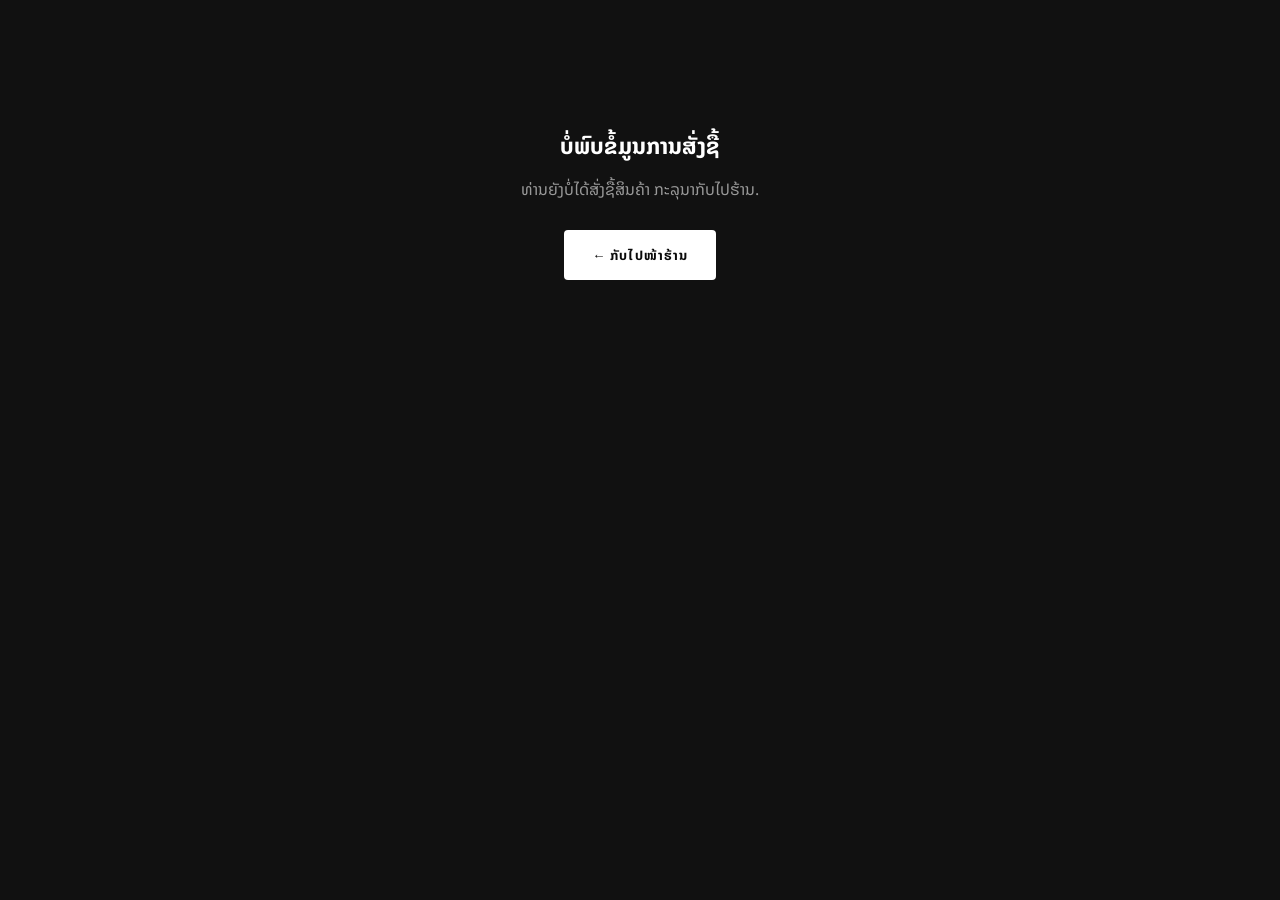
<file: receipt.html>
<!DOCTYPE html>
<html lang="en">
<head>
  <meta charset="UTF-8"/>
  <meta name="viewport" content="width=device-width, initial-scale=1.0"/>
  <title>Order Receipt — Lens Studio</title>
  <link href="https://fonts.googleapis.com/css2?family=Noto+Sans+Lao:wght@300;400;600;700;900&display=swap" rel="stylesheet"/>
  <style>
    @import url('https://fonts.googleapis.com/css2?family=Noto+Sans+Lao:wght@300;400;600;700;900&display=swap');

    :root {
      --black:   #0a0a0a;
      --gray-900:#111111;
      --gray-800:#1a1a1a;
      --gray-700:#2a2a2a;
      --gray-600:#3d3d3d;
      --gray-500:#6b6b6b;
      --gray-400:#999999;
      --gray-300:#c4c4c4;
      --gray-200:#e0e0e0;
      --gray-100:#f4f4f4;
      --white:   #ffffff;
      --gold:    #c9a96e;
      --font: 'Noto Sans Lao', sans-serif;
      --radius: 4px;
      --radius-lg: 8px;
    }

    *, *::before, *::after { box-sizing: border-box; margin: 0; padding: 0; }
    html { scroll-behavior: smooth; }

    body {
      font-family: var(--font);
      background: var(--gray-900);
      color: var(--white);
      min-height: 100vh;
      display: flex; flex-direction: column; align-items: center; justify-content: flex-start;
      padding: 48px 24px;
    }

    /* ---- RECEIPT WRAPPER ---- */
    .receipt-wrapper {
      width: 100%; max-width: 680px;
    }

    /* ---- BACK LINK ---- */
    .back-link {
      display: inline-flex; align-items: center; gap: 8px;
      color: var(--gray-400); font-size: 0.8rem; font-weight: 600;
      letter-spacing: 0.1em; text-transform: uppercase;
      text-decoration: none; margin-bottom: 32px;
      transition: color 0.2s;
    }
    .back-link:hover { color: var(--white); }

    /* ---- RECEIPT CARD ---- */
    .receipt-card {
      background: var(--gray-800);
      border: 1px solid var(--gray-700);
      border-radius: var(--radius-lg);
      overflow: hidden;
    }

    /* Receipt Header */
    .receipt-header {
      background: var(--black);
      padding: 36px 40px;
      border-bottom: 1px solid var(--gray-700);
      display: flex; align-items: flex-start; justify-content: space-between;
      gap: 24px;
    }
    .brand {
      display: flex; align-items: center; gap: 10px;
      font-weight: 900; font-size: 1rem; letter-spacing: 0.18em;
      color: var(--white);
    }
    .brand-icon { color: var(--gold); font-size: 1.2rem; }
    .receipt-meta { text-align: right; }
    .receipt-label {
      font-size: 0.65rem; letter-spacing: 0.2em; font-weight: 700;
      color: var(--gold); text-transform: uppercase; margin-bottom: 4px;
    }
    .receipt-id {
      font-size: 1rem; font-weight: 900; color: var(--white); margin-bottom: 4px;
    }
    .receipt-date { font-size: 0.8rem; color: var(--gray-400); }

    /* Success Banner */
    .success-banner {
      background: linear-gradient(135deg, #1a2a1a, #0d1f0d);
      border-bottom: 1px solid #2a4a2a;
      padding: 20px 40px;
      display: flex; align-items: center; gap: 14px;
    }
    .success-icon {
      width: 36px; height: 36px; border-radius: 50%;
      background: #2d5a2d; display: flex; align-items: center; justify-content: center;
      font-size: 1rem; flex-shrink: 0;
    }
    .success-text h3 { font-size: 0.9rem; font-weight: 800; color: #7ecf7e; margin-bottom: 2px; }
    .success-text p { font-size: 0.78rem; color: #5a9a5a; }

    /* Receipt Body */
    .receipt-body { padding: 36px 40px; }

    /* Customer Info */
    .section-title {
      font-size: 0.68rem; letter-spacing: 0.18em; font-weight: 700;
      color: var(--gold); text-transform: uppercase; margin-bottom: 16px;
      display: flex; align-items: center; gap: 8px;
    }
    .section-title::after {
      content: ''; flex: 1; height: 1px; background: var(--gray-700);
    }
    .customer-grid {
      display: grid; grid-template-columns: 1fr 1fr; gap: 16px;
      margin-bottom: 36px;
    }
    .info-field label {
      display: block; font-size: 0.65rem; letter-spacing: 0.14em;
      font-weight: 700; color: var(--gray-500); text-transform: uppercase; margin-bottom: 4px;
    }
    .info-field p {
      font-size: 0.9rem; font-weight: 600; color: var(--white); line-height: 1.5;
    }
    .info-field.full { grid-column: 1 / -1; }

    /* Items Table */
    .items-table { width: 100%; border-collapse: collapse; margin-bottom: 0; }
    .items-table thead tr {
      border-bottom: 1px solid var(--gray-700);
    }
    .items-table th {
      font-size: 0.65rem; letter-spacing: 0.14em; font-weight: 700;
      color: var(--gray-500); text-transform: uppercase;
      padding: 0 0 12px; text-align: left;
    }
    .items-table th:last-child { text-align: right; }
    .items-table td {
      padding: 14px 0; border-bottom: 1px solid var(--gray-800);
      vertical-align: top;
    }
    .items-table td:last-child { text-align: right; font-weight: 700; }
    .item-thumb {
      width: 44px; height: 44px; border-radius: var(--radius);
      object-fit: cover; background: var(--gray-700);
    }
    .item-name { font-size: 0.88rem; font-weight: 700; margin-bottom: 2px; }
    .item-cat { font-size: 0.73rem; color: var(--gray-400); }
    .item-qty { font-size: 0.8rem; color: var(--gray-400); }
    .item-price { font-size: 0.95rem; color: var(--white); }

    /* Total */
    .receipt-total-section {
      margin-top: 20px; padding-top: 20px;
      border-top: 1px solid var(--gray-700);
    }
    .total-row {
      display: flex; justify-content: space-between; align-items: center;
      padding: 6px 0; font-size: 0.85rem; color: var(--gray-400);
    }
    .total-row.grand {
      margin-top: 12px; padding-top: 16px;
      border-top: 1px solid var(--gray-600);
      font-size: 1rem; font-weight: 900; color: var(--white);
    }
    .total-row.grand span:last-child { color: var(--gold); font-size: 1.3rem; }
    .disc-row { color: #7ecf7e !important; }
    .disc-row span { color: #7ecf7e !important; }

    /* Receipt Footer */
    .receipt-footer {
      background: var(--black);
      border-top: 1px solid var(--gray-700);
      padding: 24px 40px;
      text-align: center;
    }
    .receipt-footer p { font-size: 0.78rem; color: var(--gray-500); line-height: 1.7; }
    .receipt-footer strong { color: var(--gray-300); }

    /* ---- ACTION BUTTONS ---- */
    .action-buttons {
      display: flex; gap: 12px; margin-top: 28px;
    }
    .btn-print {
      background: var(--white); color: var(--black);
      border: none; cursor: pointer;
      padding: 14px 28px; font-size: 0.82rem; font-weight: 700;
      letter-spacing: 0.08em; text-transform: uppercase;
      border-radius: var(--radius); flex: 1;
      transition: background 0.2s; font-family: var(--font);
      display: flex; align-items: center; justify-content: center; gap: 8px;
    }
    .btn-print:hover { background: var(--gray-200); }
    .btn-back {
      background: transparent; color: var(--white);
      border: 1px solid var(--gray-600);
      padding: 14px 24px; font-size: 0.82rem; font-weight: 700;
      letter-spacing: 0.08em; text-transform: uppercase;
      border-radius: var(--radius); cursor: pointer;
      transition: border-color 0.2s; font-family: var(--font);
    }
    .btn-back:hover { border-color: var(--white); }

    /* ---- NO ORDER ---- */
    .no-order {
      text-align: center; padding: 80px 24px; color: var(--gray-400);
    }
    .no-order h2 { font-size: 1.4rem; margin-bottom: 12px; color: var(--white); }
    .no-order p { margin-bottom: 28px; }

    /* ---- RESPONSIVE ---- */
    @media (max-width: 600px) {
      body { padding: 24px 16px; }
      .receipt-header { padding: 24px 24px; flex-direction: column; }
      .receipt-meta { text-align: left; }
      .receipt-body { padding: 24px 24px; }
      .customer-grid { grid-template-columns: 1fr; }
      .receipt-footer { padding: 20px 24px; }
      .success-banner { padding: 16px 24px; }
      .action-buttons { flex-direction: column; }
    }

    /* ---- PRINT STYLES ---- */
    @media print {
      body {
        background: #fff !important; color: #000 !important;
        padding: 0 !important;
      }
      .back-link, .action-buttons { display: none !important; }
      .receipt-card {
        border: 1px solid #ccc !important;
        box-shadow: none !important; border-radius: 0 !important;
      }
      .receipt-header { background: #f8f8f8 !important; }
      .receipt-body { padding: 24px !important; }
      .success-banner { background: #f0fff0 !important; border-color: #ccc !important; }
      .success-text h3 { color: #2d6a2d !important; }
      .success-text p { color: #4a8a4a !important; }
      .brand-icon, .section-title { color: #c9a96e !important; }
      .receipt-card, .receipt-header, .receipt-body,
      .receipt-footer, .success-banner { background: #fff !important; color: #000 !important; }
      .section-title::after { background: #ccc !important; }
      .receipt-date, .info-field label, .item-cat, .item-qty,
      .total-row, .receipt-footer p { color: #666 !important; }
      .items-table thead tr, .items-table td,
      .receipt-total-section, .total-row.grand { border-color: #ddd !important; }
      .total-row.grand span:last-child { color: #8a6020 !important; }
    .disc-row { color: #2d6a2d !important; }
    }
  </style>
</head>
<body>
  <div class="receipt-wrapper" id="app">
    <!-- Loaded by JS -->
  </div>

  <script>
    (function() {
      const raw = localStorage.getItem('lensStudioOrder');
      const app = document.getElementById('app');

      if (!raw) {
        app.innerHTML = `
          <div class="no-order">
            <h2>ບໍ່ພົບຂໍ້ມູນການສັ່ງຊື້</h2>
            <p>ທ່ານຍັງບໍ່ໄດ້ສັ່ງຊື້ສິນຄ້າ ກະລຸນາກັບໄປຮ້ານ.</p>
            <button class="btn-print" onclick="window.location.href='index.html'" style="display:inline-flex;max-width:240px;margin:0 auto;">
              ← ກັບໄປໜ້າຮ້ານ
            </button>
          </div>
        `;
        return;
      }

      const order = JSON.parse(raw);
      const { customer, items, subtotal, discountPercent, appliedCoupon, total, shipping, date, orderId } = order;

      const shippingRow = shipping
        ? `<div class="total-row">
            <span>ຄ່າຈັດສົ່ງ (${shipping.name})</span>
            <span>${shipping.price === 0 ? '<span style="color:#7ecf7e">ຟຣີ</span>' : '₭' + shipping.price.toLocaleString()}</span>
          </div>`
        : `<div class="total-row"><span>ຄ່າຈັດສົ່ງ</span><span>ຟຣີ</span></div>`;
      const tax = total * 0.08;
      const grandTotal = total + tax;

      const itemsHTML = items.map(item => `
        <tr>
          <td>
            <img class="item-thumb" src="${item.image}" alt="${item.name}"/>
          </td>
          <td>
            <p class="item-name">${item.name}</p>
            <p class="item-cat">${item.category}</p>
          </td>
          <td class="item-qty">× ${item.qty}</td>
          <td class="item-price">$${(item.price * item.qty).toLocaleString()}</td>
        </tr>
      `).join('');

      const discRow = discountPercent > 0 ? `
        <div class="total-row disc-row">
          <span>ສ່ວນຫຼຸດ ${discountPercent}% (${appliedCoupon})</span>
          <span>-$${(subtotal * discountPercent / 100).toFixed(2)}</span>
        </div>
      ` : '';

      app.innerHTML = `
        <a class="back-link" href="index.html">← ກັບໄປໜ້າຮ້ານ</a>

        <div class="receipt-card" id="receiptCard">
          <div class="receipt-header">
            <div class="brand">
              <span class="brand-icon">◉</span>
              <span>LENS STUDIO</span>
            </div>
            <div class="receipt-meta">
              <p class="receipt-label">ໃບບິນຮັບເງິນ</p>
              <p class="receipt-id">${orderId}</p>
              <p class="receipt-date">${date}</p>
            </div>
          </div>

          <div class="success-banner">
            <div class="success-icon">✓</div>
            <div class="success-text">
              <h3>ການສັ່ງຊື້ສຳເລັດ!</h3>
              <p>ຂອບໃຈທ່ານທີ່ໃຊ້ບໍລິການ Lens Studio. ສິນຄ້າຂອງທ່ານກຳລັງຖືກກຽມ.</p>
            </div>
          </div>

          <div class="receipt-body">
            <p class="section-title">ຂໍ້ມູນລູກຄ້າ</p>
            <div class="customer-grid">
              <div class="info-field">
                <label>ຊື່ ແລະ ນາມສະກຸນ</label>
                <p>${customer.name}</p>
              </div>
              <div class="info-field">
                <label>ເບີໂທລະສັບ</label>
                <p>${customer.phone}</p>
              </div>
              <div class="info-field full">
                <label>ທີ່ຢູ່ຈັດສົ່ງ</label>
                <p>${customer.address}</p>
              </div>
            </div>

            <p class="section-title">ລາຍການສິນຄ້າ</p>
            <table class="items-table">
              <thead>
                <tr>
                  <th style="width:52px"></th>
                  <th>ສິນຄ້າ</th>
                  <th>ຈຳນວນ</th>
                  <th>ລາຄາ</th>
                </tr>
              </thead>
              <tbody>
                ${itemsHTML}
              </tbody>
            </table>

            <div class="receipt-total-section">
              <div class="total-row">
                <span>ລາຄາລວມ (ກ່ອນຫຼຸດ)</span>
                <span>$${subtotal.toLocaleString()}</span>
              </div>
              ${discRow}
              <div class="total-row">
                <span>ພາສີມູນຄ່າເພີ່ມ (8%)</span>
                <span>$${tax.toFixed(2)}</span>
              </div>
              ${shippingRow}
              <div class="total-row grand">
                <span>ຍອດລວມທັງໝົດ</span>
                <span>$${grandTotal.toFixed(2)}</span>
              </div>
            </div>
          </div>

          <div class="receipt-footer">
            <p>
              <strong>ຂອບໃຈທີ່ໃຊ້ບໍລິການ Lens Studio.</strong><br/>
              ສອບຖາມຂໍ້ມູນ: support@lensstudio.com ຫຼື ໂທ 020-5555-0199<br/>
              ກະລຸນາເກັບໃບບິນນີ້ໄວ້ສຳລັບການອ້າງອີງ.
            </p>
          </div>
        </div>

        <div class="action-buttons">
          <button class="btn-print" onclick="window.print()">
            <svg width="16" height="16" viewBox="0 0 24 24" fill="none" stroke="currentColor" stroke-width="2.5"><polyline points="6 9 6 2 18 2 18 9"/><path d="M6 18H4a2 2 0 01-2-2v-5a2 2 0 012-2h16a2 2 0 012 2v5a2 2 0 01-2 2h-2"/><rect x="6" y="14" width="12" height="8"/></svg>
            ພິມໃບບິນ / ບັນທຶກ PDF
          </button>
          <button class="btn-back" onclick="window.location.href='index.html'">
            ← ສັ່ງຊື້ໃໝ່
          </button>
        </div>
      `;
    })();
  </script>
</body>
</html>
</file>
